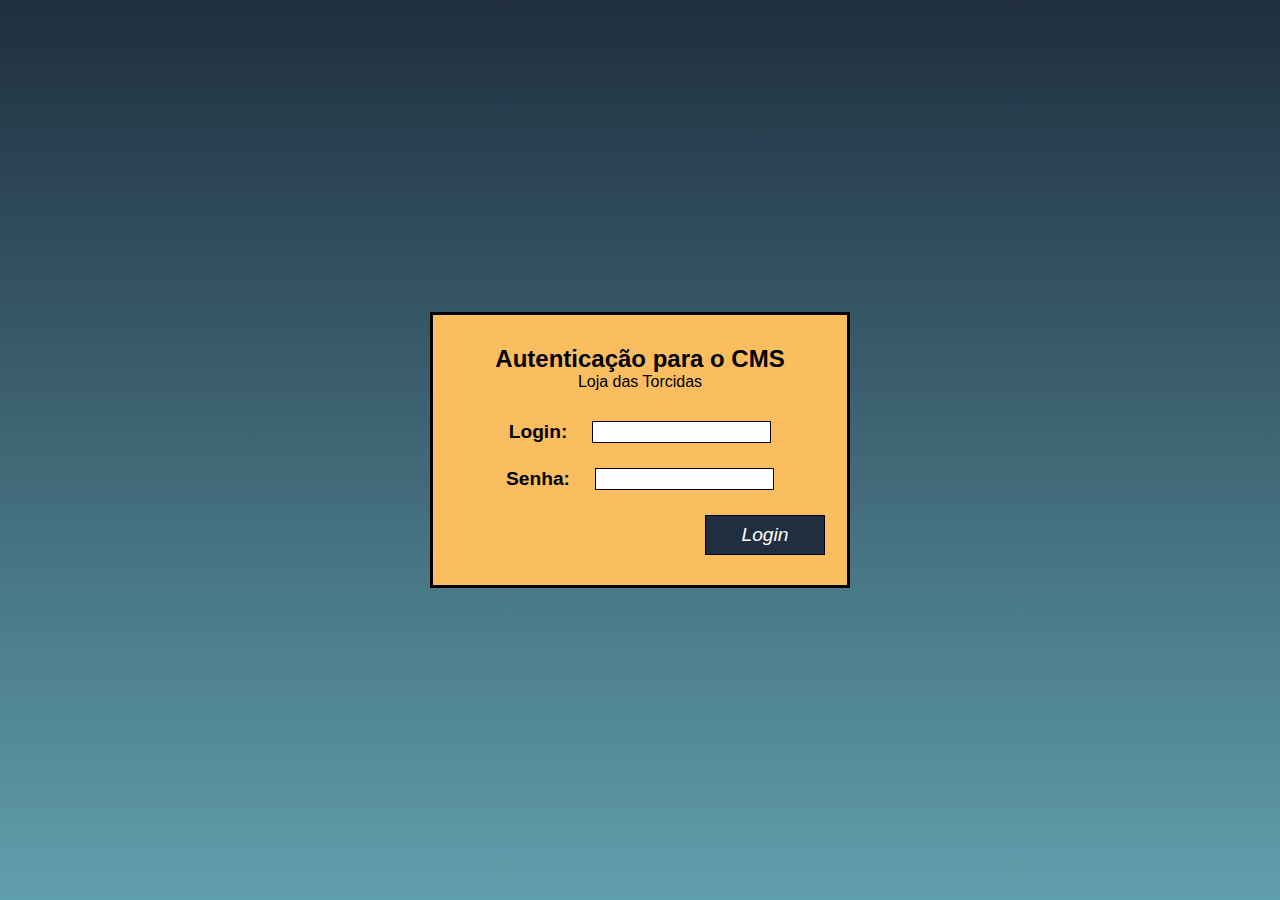
<file: cms/tela-login.html>
<!DOCTYPE html>
<html lang="pt-BR">
<head>
    <meta charset="UTF-8">
    <meta name="viewport" content="width=device-width, initial-scale=1.0">
    <link rel="stylesheet" href="css/tl-login.css">
    <title>Login</title>
</head>
<body>
    <div class="tela-login">
        <div class="login">
            <form action="tela-login.html" method="post">
                <div class="nome-projeto">
                    <h1>Autenticação para o CMS</h1>
                    <p class="nome-loja">Loja das Torcidas</p>
                    <div class="logar-usuario">
                        <div class="login-user">
                            <p>Login:</p>
                            <input type="text" name="nome-login" id="login">
                        </div>
                        <div class="login-user">
                            <p>Senha:</p>
                            <input type="text" name="nome-login" id="senha">
                        </div>
                    </div>

                    <div class="botao-login">
                        <input type="button" value="Login">
                    </div>
                </div>
            </form>
        </div>
    </div>
    
</body>
</html>
</file>
<file: cms/css/tl-login.css>
* {
    margin: 0;
    padding: 0;
    box-sizing: border-box;
}

@import url('https://fonts.googleapis.com/css2?family=Open+Sans&display=swap');

.tela-login {
    display: flex;
    align-items: center;
    justify-content: center;
    width: 100%;
    height: 100vh;
    background: linear-gradient(#1f2f3f, #609fad);
}

.login {
    background-color: #FABE60;
    width: 420px;
    height: auto;
    display: flex;
    justify-content: center;
    align-items: center;
    padding: 30px;
    border-width: medium;
    border-style: solid;
    border-color: #000;
    font-family: 'Open Sans', sans-serif;
}

.nome-projeto h1 {
    text-align: center;
    font-size: 1.5rem;
}
.nome-projeto .nome-loja {
    text-align: center;
    font-size: 1rem;
    padding-bottom: 30px;
}

.logar-usuario {
    display: flex;
    flex-direction: column;
    align-items: center;
    justify-content: center;
}

.login-user {
    display: flex;
    margin-bottom: 25px;
}

.login-user p {
    margin-right: 25px;
    text-align: end;
    font-size: 1.2rem;
    font-weight: bold;
}

.login-user input{
    border-width: thin;
    border-style: solid;
    border-color: #000;
}

.botao-login {
    display: flex;
    height: 40px;
    width: auto;
    margin-left: 250px;

}

.botao-login input{
    width: 120px;
    background-color: #1F2F3F;
    color: #ffffff;
    font-size: 1.2rem;
    font-style: italic;
    border-width: thin;
    border-style: solid;
    border-color: #000;
    cursor: pointer;
}
</file>
